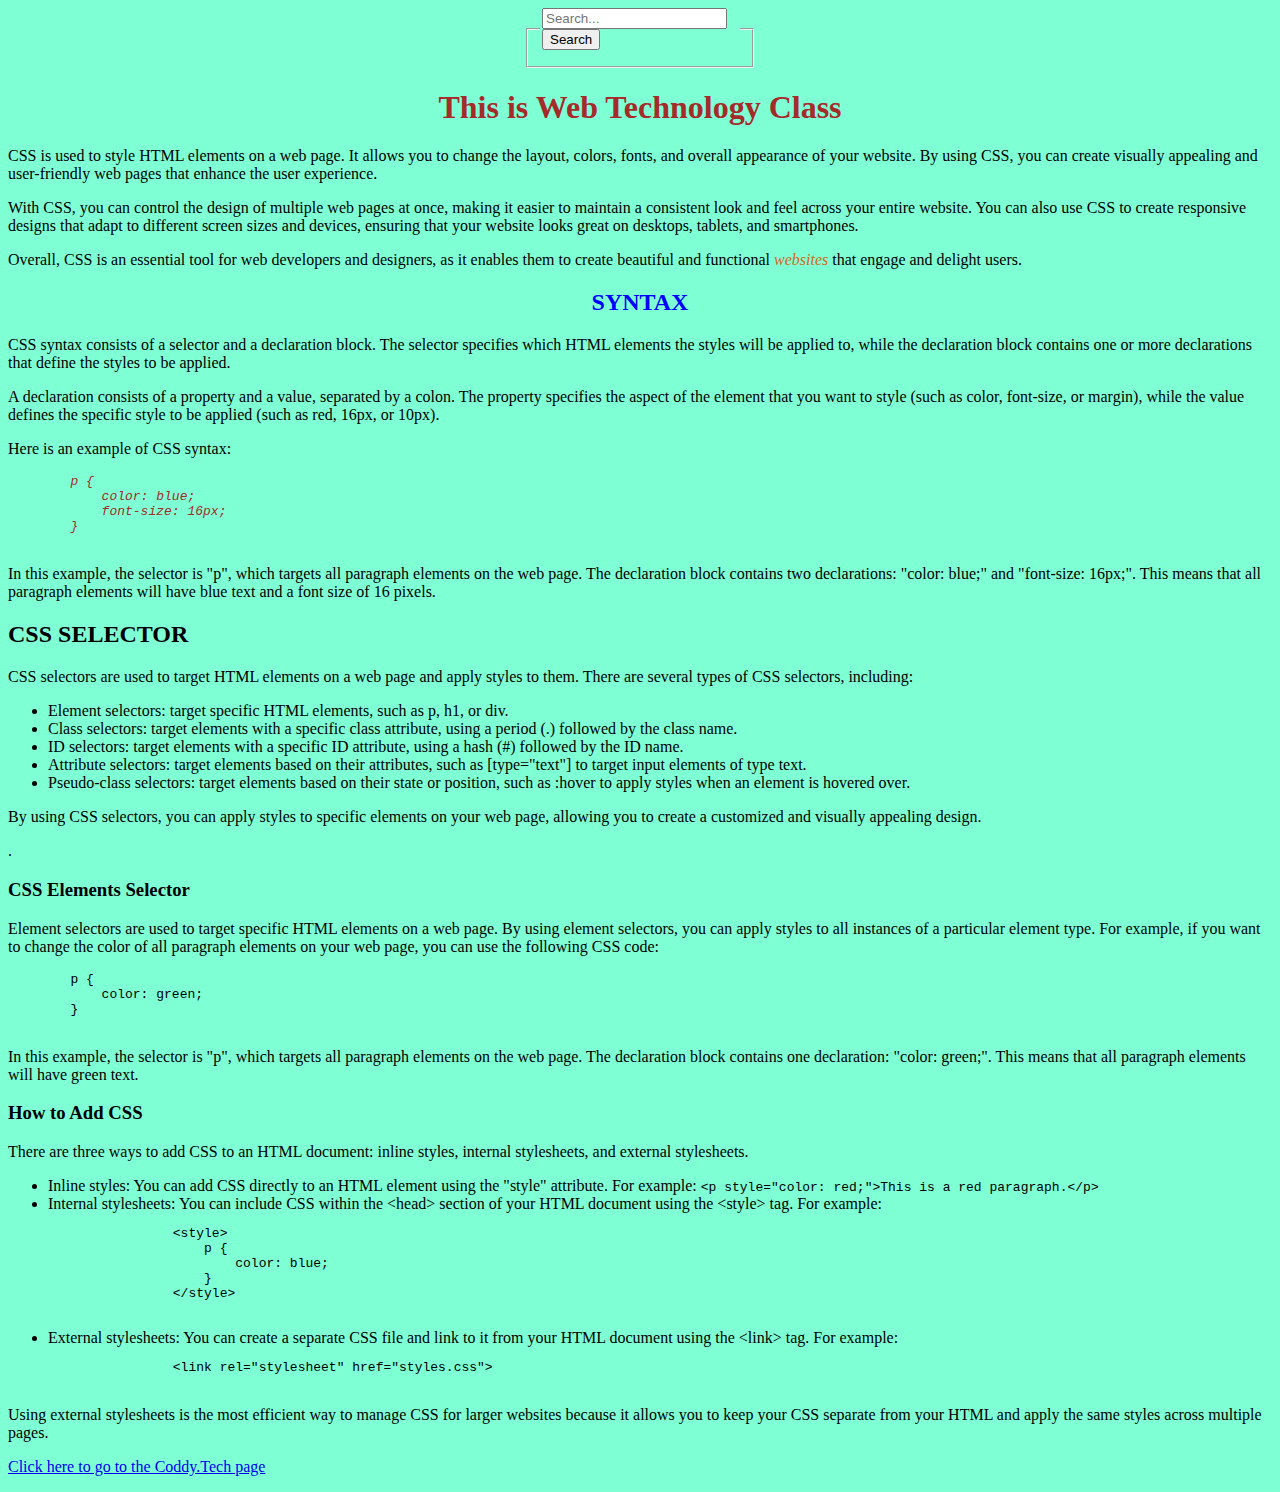
<file: Index.html>
<!DOCTYPE html>
<html lang="en">
<head>
    <link rel="stylesheet" href="./style.css">
    <meta charset="UTF-8">
    <meta name="viewport" content="width=device-width, initial-scale=1.0">
    <title>MFWH</title>
    <style>
        body {
            background-color: aquamarine;
        }
        h1 {
            color: brown;
            text-align: center;
        }
    </style>
</head>
<body style="background-color: aquamarine;">

    <fieldset border="2px solid black" style="width: 200px; margin: auto;">
        <legend>
             <input type="text" name="Search" id="Search" placeholder="Search..."><button type="button">Search</button>

        </legend>
    </fieldset>
    <h1 style="color: brown; text-align: center;">This is Web Technology Class</h1>


    <p>CSS is used to style HTML elements on a web page. It allows you to change the layout, colors, fonts, and overall appearance of your website. By using CSS, you can create visually appealing and user-friendly web pages that enhance the user experience.</p>
    <p>With CSS, you can control the design of multiple web pages at once, making it easier to maintain a consistent look and feel across your entire website. You can also use CSS to create responsive designs that adapt to different screen sizes and devices, ensuring that your website looks great on desktops, tablets, and smartphones.</p>
    <p>Overall, CSS is an essential tool for web developers and designers, as it enables them to create beautiful and functional <em style="color: chocolate;">websites</em> that engage and delight users.</p>

    <p><h2 style="color: blue; text-align: center;">SYNTAX</h2></p>
    <p>CSS syntax consists of a selector and a declaration block. The selector specifies which HTML elements the styles will be applied to, while the declaration block contains one or more declarations that define the styles to be applied.</p>
    <p>A declaration consists of a property and a value, separated by a colon. The property specifies the aspect of the element that you want to style (such as color, font-size, or margin), while the value defines the specific style to be applied (such as red, 16px, or 10px).</p>
    <p>Here is an example of CSS syntax:</p>
    <pre>
       <i style="color:brown;"> p {
            color: blue;
            font-size: 16px;
        }</i>
    </pre>
    <p>In this example, the selector is "p", which targets all paragraph elements on the web page. The declaration block contains two declarations: "color: blue;" and "font-size: 16px;". This means that all paragraph elements will have blue text and a font size of 16 pixels.</p>

    <h2>CSS SELECTOR</h2>
    <p>CSS selectors are used to target HTML elements on a web page and apply styles to them. There are several types of CSS selectors, including:</p>
    <ul>
        <li>Element selectors: target specific HTML elements, such as p, h1, or div.</li>
        <li>Class selectors: target elements with a specific class attribute, using a period (.) followed by the class name.</li>
        <li>ID selectors: target elements with a specific ID attribute, using a hash (#) followed by the ID name.</li>
        <li>Attribute selectors: target elements based on their attributes, such as [type="text"] to target input elements of type text.</li>
        <li>Pseudo-class selectors: target elements based on their state or position, such as :hover to apply styles when an element is hovered over.</li>
    </ul>
    <p>By using CSS selectors, you can apply styles to specific elements on your web
    page, allowing you to create a customized and visually appealing design.</p>.

    <h3>CSS Elements Selector</h3>
    <p>Element selectors are used to target specific HTML elements on a web page. By using element selectors, you can apply styles to all instances of a particular element type. For example, if you want to change the color of all paragraph elements on your web page, you can use the following CSS code:</p>
    <pre>
        p {
            color: green;
        }
    </pre>
    <p>In this example, the selector is "p", which targets all paragraph elements
    on the web page. The declaration block contains one declaration: "color: green;". This means that all paragraph elements will have green text.</p>

    <h3>How to Add CSS</h3>
    <p>There are three ways to add CSS to an HTML document: inline styles, internal stylesheets, and external stylesheets.</p>
    <ul>
        <li>Inline styles: You can add CSS directly to an HTML element using the "style" attribute. For example: <code>&lt;p style="color: red;"&gt;This is a red paragraph.&lt;/p&gt;</code></li>
        <li>Internal stylesheets: You can include CSS within the &lt;head&gt; section of your HTML document using the &lt;style&gt; tag. For example:
            <pre>
                &lt;style&gt;
                    p {
                        color: blue;
                    }
                &lt;/style&gt;
            </pre>
        </li>
        <li>External stylesheets: You can create a separate CSS file and link to it from your HTML document using the &lt;link&gt; tag. For example:
            <pre>
                &lt;link rel="stylesheet" href="styles.css"&gt;
            </pre>
        </li>
    </ul>
    <p>Using external stylesheets is the most efficient way to manage CSS for larger websites
    because it allows you to keep your CSS separate from your HTML and apply the same styles across multiple pages.</p>
<p><a href="CoddyTechProject.html">Click here to go to the Coddy.Tech page</a></p>
</body>
</html>
</file>
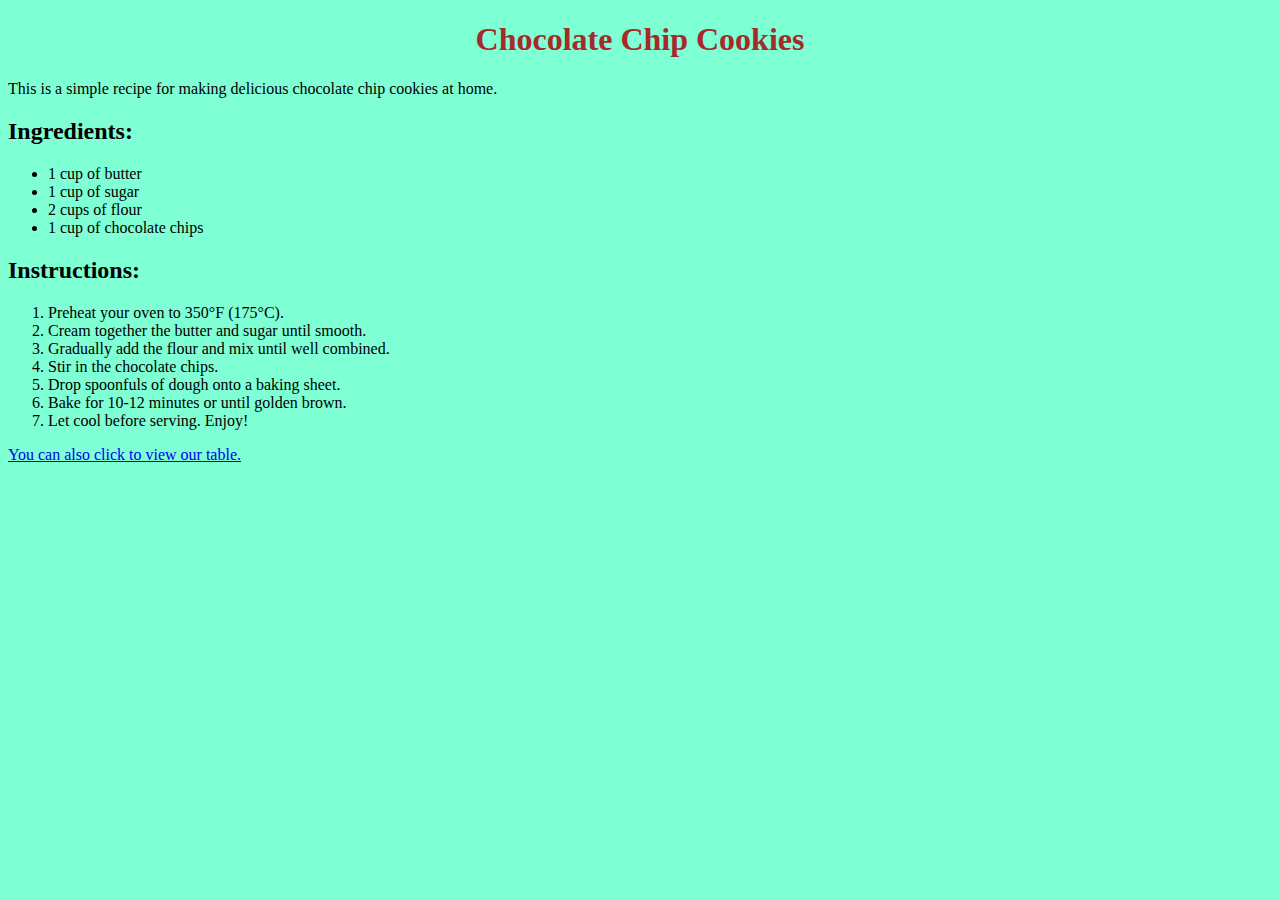
<file: CoddyTechProject.html>
<!DOCTYPE html>
<html>
    <head>
        <link rel="stylesheet" href="./style.css">
        <title>Recipe</title>
    </head>
            
     <body>
            <h1>Chocolate Chip Cookies</h1>
            <p>This is a simple recipe for making delicious chocolate chip cookies at home.</p>
            <h2>Ingredients:</h2>
        <ul>
            <li>1 cup of butter</li>
            <li>1 cup of sugar</li>
            <li>2 cups of flour</li>
            <li>1 cup of chocolate chips</li>
        </ul>
        <h2>Instructions:</h2>
        <ol>
            <li>Preheat your oven to 350°F (175°C).</li>
            <li>Cream together the butter and sugar until smooth.</li>
            <li>Gradually add the flour and mix until well combined.</li>
            <li>Stir in the chocolate chips.</li>
            <li>Drop spoonfuls of dough onto a baking sheet.</li>
            <li>Bake for 10-12 minutes or until golden brown.</li>
            <li>Let cool before serving. Enjoy!</li>
        </ol>
        <a href="CreatingTable.html">You can also click to view our table.</a>
    </body>
</html>
</file>
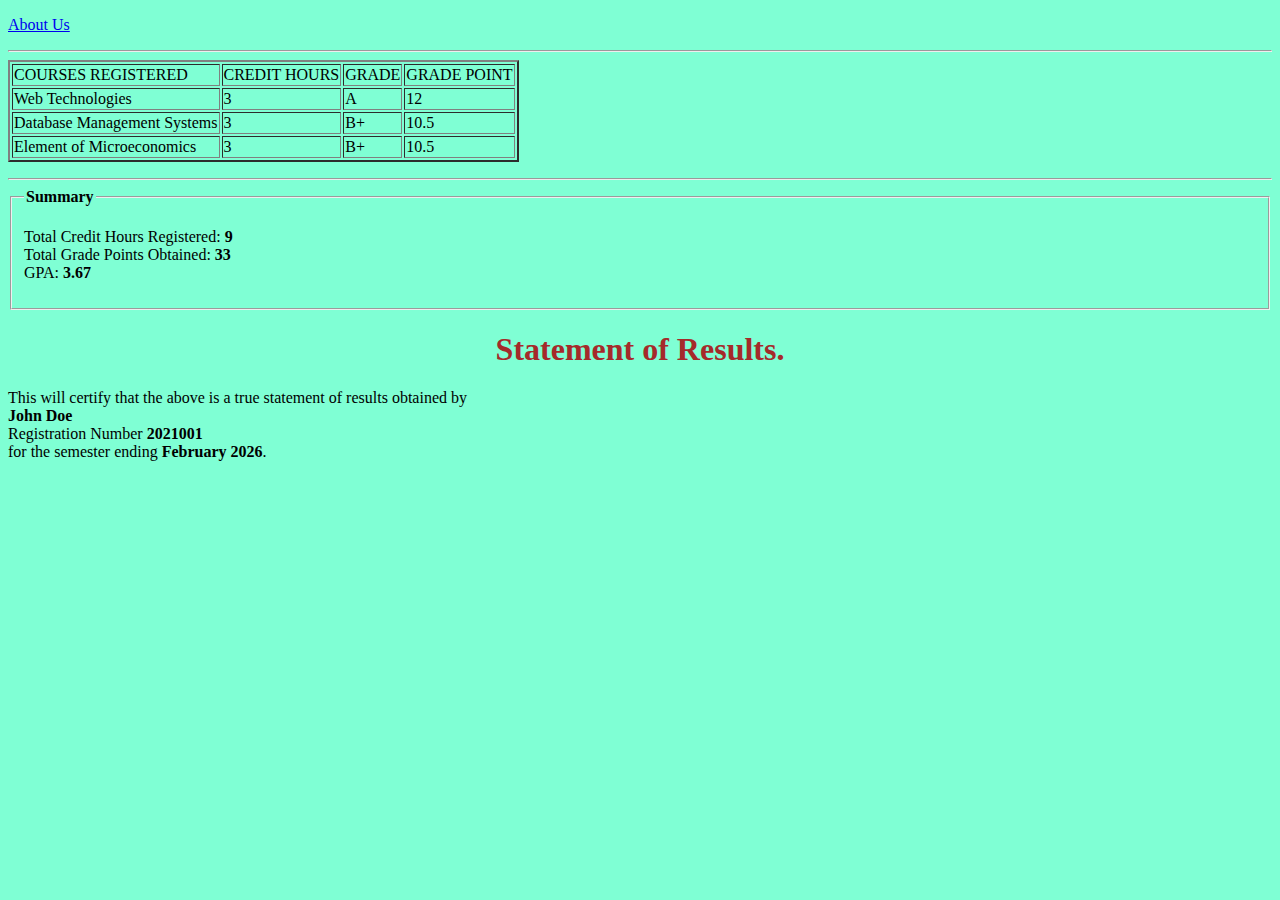
<file: CreatingTable.html>
<!DOCTYPE html>
<html lang="en">
<head>
    <link rel="stylesheet" href="./style.css">
    <meta charset="UTF-8">
    <meta name="viewport" content="width=device-width, initial-scale=1.0">
    <title>Statement of results</title>
</head>
<body>
    <p>
        <a href="https://www.web.com">About Us</a>
    </p>
    <table border="2">
        <thead>
            <tr>
              <td>COURSES REGISTERED</td>
              <td>CREDIT HOURS</td>
                <td>GRADE</td>
                 <td>GRADE POINT</td>
            </tr>
        </thead>
        <hr>
        <tbody>
            <tr>
                <td>Web Technologies</td>
                <td>3</td>
                <td>A</td>
                <td>12</td>
            </tr>
            <tr>
                <td>Database Management Systems</td>
                <td>3</td>
                <td>B+</td>
                <td>10.5</td>
            </tr>
            <tr>
                <td>Element of Microeconomics</td>
                <td>3</td>
                <td>B+</td>
                <td>10.5</td>
            </tr>
        </tbody>
    </table>
    <p>



    </p>
    <hr>
    <fieldset>
        <legend><strong>Summary</strong></legend>
        <p>
            Total Credit Hours Registered: <b>9</b><br>
            Total Grade Points Obtained: <b>33</b><br>
            GPA: <b>3.67</b>
        </p>
    </fieldset>
    <h1><strong>Statement of Results.</strong></h1><b></b>
    <p>
        This will certify that the above is a true statement of results obtained by<br> <b>John Doe</b> <br>Registration Number <b>2021001</b><br> for the semester ending <b>February 2026</b>.
    <!--This is a commemnt about the statement of results-->
    </p>
</body>
</html>
</file>
<file: style.css>
body {
            background-color: aquamarine;
        }
        h1 {
            color: brown;
            text-align: center;
        }
</file>
